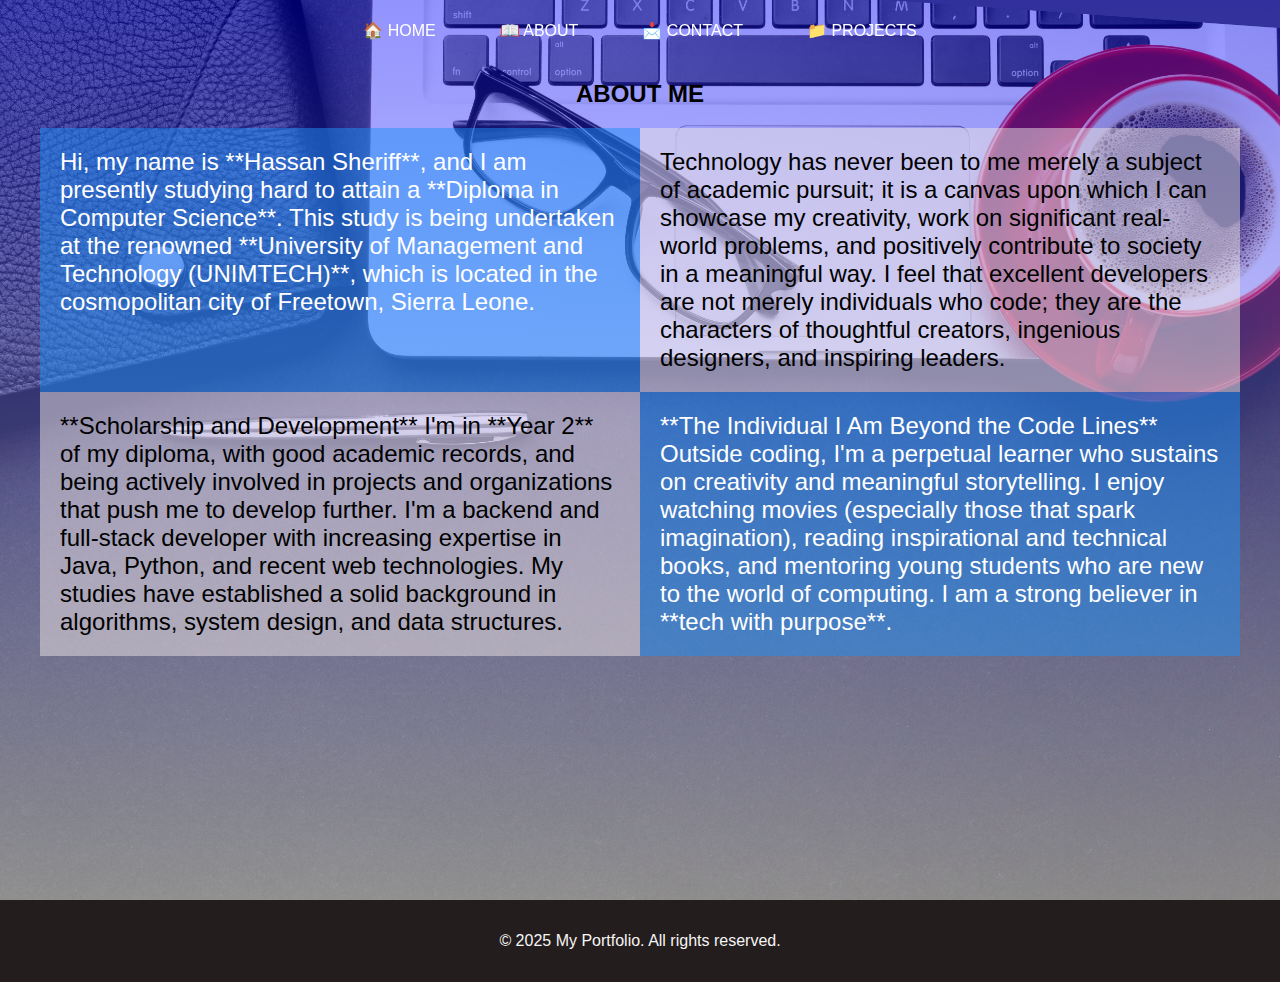
<file: about.html>
<!DOCTYPE html>
<html lang="en">
<head>
    <meta charset="UTF-8">
    <meta name="viewport" content="width=device-width, initial-scale=1.0">
    <title>ABOUT|PAGE</title>
    <link rel="stylesheet" href="/assets/css/about.css">
    <link rel="shortcut icon" href="/assets/images/people-team-icon-vektor_535345-824.jpg" type="image/x-icon">
</head>
<body>
    <header>
        <nav>
             <ul>
                <li><a href="index.html">🏠 Home</a></li>
                <li><a href="about.html">📖 About</a></li>
                <li><a href="contact.html">📩 Contact</a></li>
                <li><a href="projects.html">📁 projects</a></li>
            </ul>
        </nav>
    </header>
    <main class="hero-section">
        <h1>About Me</h1>
        <div class="main">

            <div class="all_tabs">
                <div class="square1">
                <p class="first">Hi, my name is **Hassan Sheriff**, and I am presently studying hard to attain a **Diploma in Computer Science**. 
                This study is being undertaken at the renowned 
                **University of Management and Technology (UNIMTECH)**, which is located 
                in the cosmopolitan city of Freetown, Sierra Leone.
    </p>
    
    <p class="second"> Technology has never been to me merely a subject of academic pursuit; it is a canvas 
    upon which I can showcase my creativity, work on significant real-world problems,
     and positively contribute to society in a meaningful way. I feel that excellent developers 
     are not merely individuals who code; they are the characters of thoughtful creators, 
     ingenious designers, and inspiring leaders.
    </p>
            </div>
    
            <div class="square2">
                <p class="third">
        **Scholarship and Development**
        I'm in **Year 2** of my diploma, with good academic records, and being actively involved in projects and organizations that push me to develop further. I'm a backend and full-stack developer with increasing expertise in Java, Python, and recent web technologies. My studies have established a solid background in algorithms, system design, and data structures.
        
    </p>
    
    <p class="forth">
        **The Individual I Am Beyond the Code Lines**
    Outside coding, I'm a perpetual learner who sustains on creativity and meaningful storytelling. I enjoy watching movies (especially those that spark imagination), reading inspirational and technical books, and mentoring young students who are new to the world of computing.
    
    I am a strong believer in **tech with purpose**. 
    </p>
    
            </div>
    
            </div>
        
        </div>
              
    </main>

    <footer>
        <p>&copy; 2025 My Portfolio. All rights reserved.</p>
    </footer>
</body>
</html>
</file>
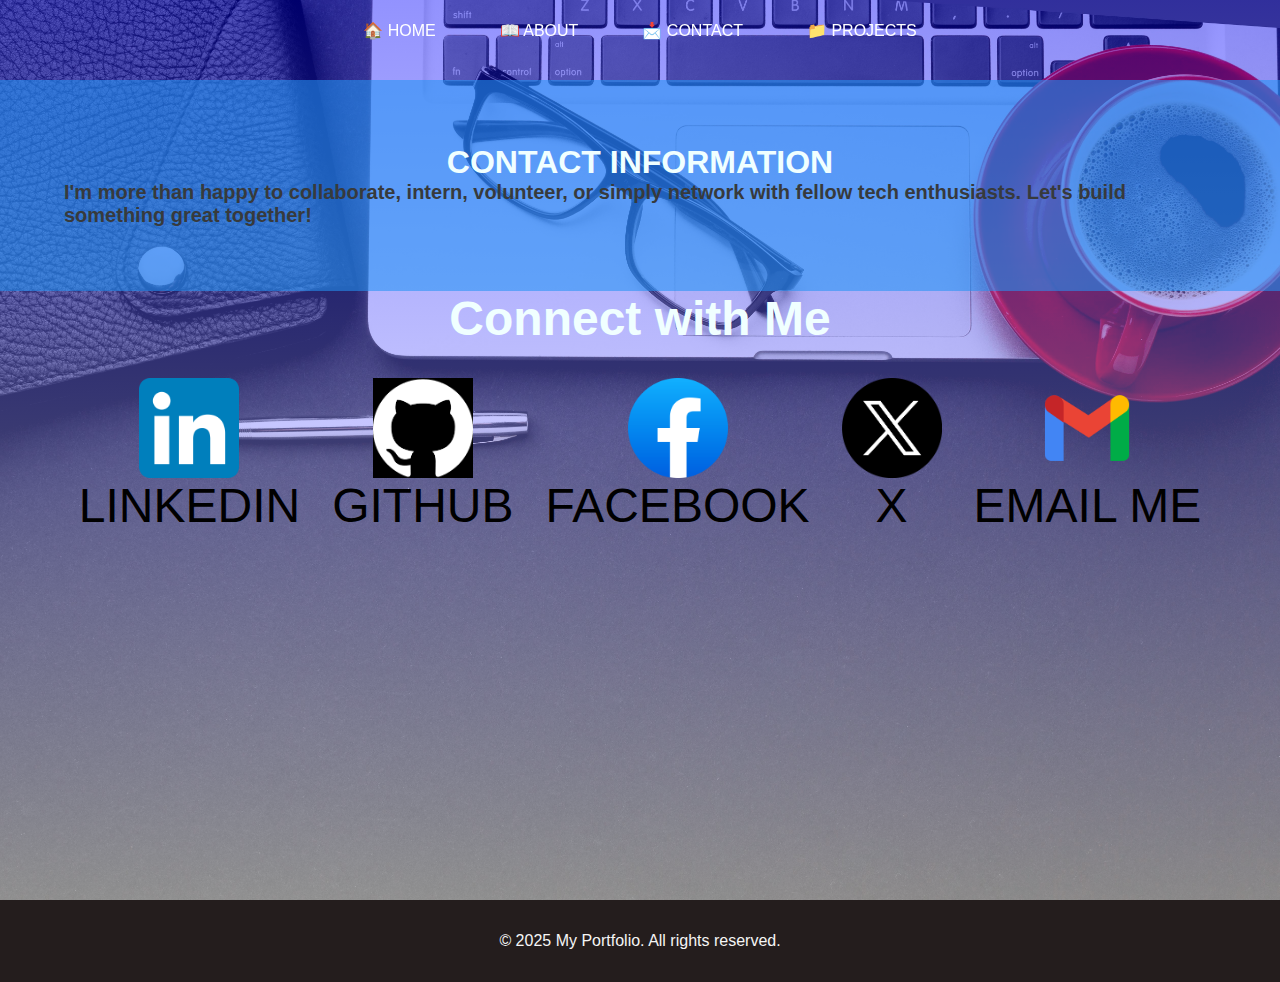
<file: contact.html>
<!DOCTYPE html>
<html lang="en">
<head>
    <meta charset="UTF-8">
    <meta name="viewport" content="width=device-width, initial-scale=1.0">
    <title>CONTACT ME</title>
    <link rel="stylesheet" href="assets/css/contact.css">
    <link rel="shortcut icon" href="assets/images/fc27fb81e77cc56ba4ed981d7801ceb9.jpg" type="image/x-icon">
</head>
<body>
    <header>
        <nav>
            <ul>
                <li><a href="index.html">🏠 Home</a></li>
                <li><a href="about.html">📖 About</a></li>
                <li><a href="contact.html">📩 Contact</a></li>
                <li><a href="projects.html">📁 projects</a></li>
            </ul>
        </nav>
    </header>
    <main>
       <div>
        <div class="heading">
             <h1>Contact Information</h1>
        <p>
            I'm more than happy to collaborate, intern, volunteer, or simply network with fellow tech enthusiasts. Let's build something great together!
        </p>
        </div>
        <div class="contact">
            <h2>Connect with Me</h2>
            <ul>
                <div class="linkedin">
                    <img width="100px" src="assets/images/LinkedIn_icon.svg.png" alt="">
                    <li><a href="https://www.linkedin.com/in/hassan-sheriff-1b8b5324b">LinkedIn</a></li>
                </div>
                <div class="github">
                    <img width="100px" src="assets/images/images.png" alt="">
                    <li><a href="https://github.com/HassanSheriff">GitHub</a></li>
                </div>
                <div class="facebook">
                    <img width="100px" src="assets/images/2021_Facebook_icon.svg.png" alt="">
                    <li><a href="https://www.facebook.com/hassan.sheriff.1">Facebook</a></li>
                </div>
                <div class="x">
                    <img width="100px" src="assets/images/1691832581twitter-x-icon-png.png" alt="">
                    <li><a href="https://twitter.com/HassanSheriff">X</a></li>
                </div>
                <div class="gmail">
                    <img width="100px" src="assets/images/gmail_new_logo_icon_159149.png" alt="">
                    <li>
  <a href="mailto:hassansheriff@unimtech.edu.sl?subject=Inquiry%20from%20Portfolio%20Website&body=Hello%20Hassan%2C%0A%0AI%20visited%20your%20portfolio%20and%20I'm%20interested%20in%20connecting%20with%20you.%20Please%20let%20me%20know%20a%20convenient%20time%20to%20talk.%0A%0ABest%20regards%2C%0A%5BYour%20Name%5D">
    Email Me
  </a>
</li>
                </div>

            </ul>
        </div>
       </div>
    </main>

    <footer>
        <p>&copy; 2025 My Portfolio. All rights reserved.</p>
    </footer>
</body>
</html>
</file>
<file: assets/css/about.css>
*{
    margin: 0;
    padding: 0;
    box-sizing: border-box;
}

nav{
    padding: 0.3rem;
    position: fixed;
    width: 100%;
    border-radius: 10px;
    z-index: 10;
}

nav a{
    color: white;
}

html, body{
    height: 100%;
    scroll-behavior: smooth;
    font-family: 'Segoe UI', Tahoma, Geneva, Verdana, sans-serif;
}


nav ul{
    display: flex;
    justify-content: center;
    gap: 2rem;   
}

nav ul li{
    text-decoration: none;
    list-style: none;
    padding: 1rem;
    text-transform: uppercase;
}

a{
    text-decoration: none;
}

main{
    height: 100vh;
    padding-top: 5rem;
    background: linear-gradient(to top, rgba(255, 255, 255, 0.475), rgba(0, 0, 255, 0.425)), url(../images/top-view-desk-concept-with-laptop.jpg) no-repeat;
    background-size: cover;
}

.all_tabs{
    display: flex;
    flex-direction: column;
    align-self: center;
    align-content: center;
    align-items: center;
}

.all_tabs p{
    padding: 20px;
    font-size: 1.5rem;
}


.square1{
    display: flex;
    color: rgb(255, 255, 255);
    
    
}

.square2{
    display: flex;
    color: rgb(255, 255, 255);
    
    
}



.first{
    background-color: rgba(29, 144, 245, 0.5);
    color: white;
    width: 600px;
}
.second{
    background-color: rgba(237, 230, 230, 0.5);
    color: black;
    width: 600px;
}
.third{
    background-color: rgba(237, 228, 228, 0.5);
    color: rgb(0, 0, 0);
    width: 600px;
}
.forth{
    background-color: rgba(29, 144, 245, 0.5);
    color: rgb(255, 255, 255);
    width: 600px;
    height: ;
}

.first:hover{
    background-color: rgba(255, 255, 255, 0.5);
    color: rgba(29, 144, 245);
}


.second:hover{
    background-color: rgba(15, 15, 15, 0.5);
    color: rgba(237, 230, 230);
}
.third:hover{
    background-color: rgba(0, 0, 0, 0.5);
    color: rgba(237, 230, 230);
}
.forth:hover{
    background-color: rgba(255, 255, 255, 0.5);
    color: rgba(29, 144, 245);
}

.main{
    display: flex;
    justify-content: center;
}



footer{
    color: whitesmoke;
    display: flex;
    flex-direction: column;
    align-items: center;
    padding: 2rem;
    background-color: rgb(36, 29, 29);
}

.hero-section h1{
    display: flex;
    justify-content: center;
    color: rgb(0, 0, 0);
    font-size: 1.5rem;
    text-transform: uppercase;
    padding-bottom: 20px;
}
</file>
<file: assets/css/contact.css>
*{
    margin: 0;
    padding: 0;
    box-sizing: border-box;
}

nav{
    padding: 0.3rem;
    position: fixed;
    width: 100%;
    border-radius: 10px;
    z-index: 10;
}

nav a{
    color: white;
}

html, body{
    height: 100%;
    scroll-behavior: smooth;
    font-family: 'Segoe UI', Tahoma, Geneva, Verdana, sans-serif;
}


nav ul{
    display: flex;
    justify-content: center;
    gap: 2rem;   
}

nav ul li{
    text-decoration: none;
    list-style: none;
    padding: 1rem;
    text-transform: uppercase;
}

nav a{
    text-decoration: none;
    font-size: 1rem;
}

a{
    text-decoration: none;
    text-transform: uppercase;
}

.heading{
    display: flex;
    flex-direction: column;
    align-items: center;
    width: 100%;
    background-color: rgba(35, 147, 245, 0.575);
    padding: 5%;
}
.heading h1{
    text-transform: uppercase;
    color: azure;
}
.heading p{
    font-size: 20px;
    font-weight: bold;
    color: rgb(55, 58, 60);
}
main{
    height: 100vh;
    padding-top: 5rem;
    background: linear-gradient(to top, rgba(255, 255, 255, 0.475), rgba(0, 0, 255, 0.425)), url(../images/top-view-desk-concept-with-laptop.jpg) no-repeat;
    background-size: cover;
}


.contact{
    display: flex;
    flex-direction: column;
    align-items: center;
    align-content: center;
    gap: 2rem;
}
.contact h2{
    font-size: 3rem;
    color: azure;
}
.contact ul {
    display: flex;
    gap: 2rem;
}
.linkedin{
    display: flex;
    flex-direction: column;
    align-items: center;
}

.linkedin li, a{
    list-style: none;
    font-size: 3rem;
    font-style: normal;
    color: black;
}

.github{
    display: flex;
    flex-direction: column;
    align-items: center;
}

.github li, a{
    list-style: none;
    font-size: 3rem;
    font-style: normal;
    color: black;
}

.facebook{
    display: flex;
    flex-direction: column;
    align-items: center;
}

.facebook li, a{
    list-style: none;
    font-size: 3rem;
    font-style: normal;
    color: black;
}

.x{
    display: flex;
    flex-direction: column;
    align-items: center;
}

.x li, a{
    list-style: none;
    font-size: 3rem;
    font-style: normal;
    color: black;
}
.gmail{
    display: flex;
    flex-direction: column;
    align-items: center;
}

.gmail li, a{
    list-style: none;
    font-size: 3rem;
    font-style: normal;
    color: black;
}

footer{
    color: whitesmoke;
    display: flex;
    flex-direction: column;
    align-items: center;
    padding: 2rem;
    background-color: rgb(36, 29, 29);
}
</file>
